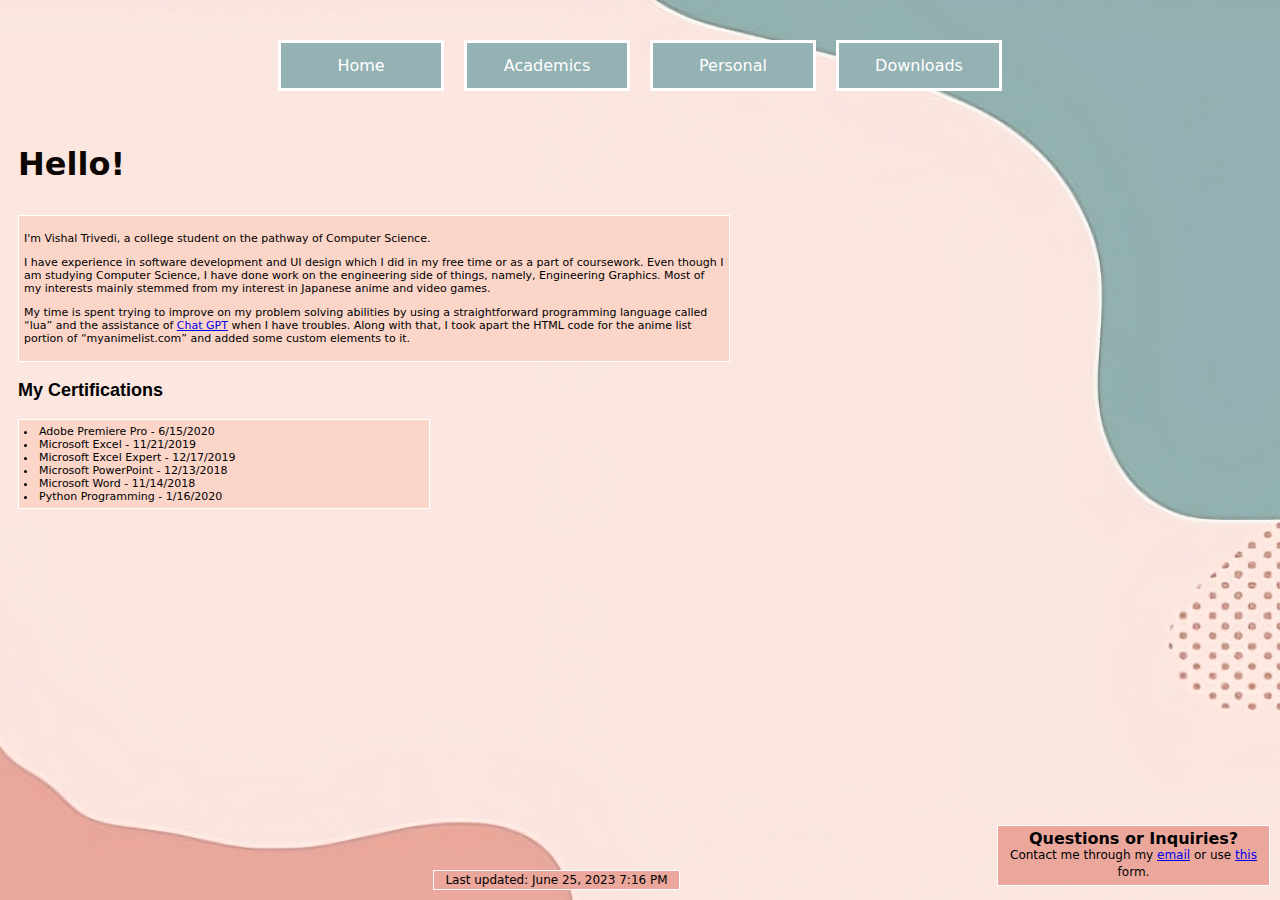
<file: index.html>
<!DOCTYPE html>
<html lang="en">
<head>
	<title>Home</title>
	<meta name="keywords" content="portfolio,home,vishal,experience">
	<meta name="description" content="Hello! I am Vishal, a college student on the pathway of Computer Science.">
	<meta name="viewport" content="width=device-width, initial-scale=1.0">
	<meta charset="utf-8">
	<link rel="stylesheet" type="text/css" href="styles.css">
</head>
<body>
	<div class="container">
		<a href="index.html" class="btn btn=new">Home</a>
		<a href="academics.html" class="btn btn=new">Academics</a>
		<a href="personal.html" class="btn btn=new">Personal</a>
		<a href="downloads.html" class="btn btn=new">Downloads</a>
	</div>
	<p class="list_headings">
		Hello!
	</p>
	<div class="hometxt ">
		<p>I'm Vishal Trivedi, a college student on the pathway of Computer Science.</p>
		<p>
			I have experience in software development and UI design which I did in my free time or as a part of coursework.
			Even though I am studying Computer Science, I have done work on the engineering side of things, namely, Engineering Graphics. Most of my interests mainly stemmed from my interest in Japanese anime and video games.
		</p>
		<p>My time is spent trying to improve on my problem solving abilities by using a straightforward programming language called “lua” and the assistance of <a href="https://chat.openai.com">Chat GPT</a> when I have troubles. Along with that, I took apart the HTML code for the anime list portion of “myanimelist.com” and added some custom elements to it.    </p>
	</div>
	<div class="subheader">
		<p>
			My
			Certifications
		</p>
	</div>
	<ul class="certlist">
		<li>Adobe Premiere Pro - 6/15/2020</li>
		<li>Microsoft Excel - 11/21/2019</li>
		<li>Microsoft Excel Expert - 12/17/2019</li>
		<li>Microsoft PowerPoint - 12/13/2018</li>
		<li>Microsoft Word - 11/14/2018</li>
		<li>Python Programming - 1/16/2020</li>
	</ul>
	<p class="qoipos" style="font-weight: bold; font-size: 16px;">
		Questions or Inquiries? <br>
		<span style="font-style: normal; font-weight: normal; font-size: 12px;">Contact me through my <a href="mailto:visha.trivedi5.2002@gmail.com">email</a> or use <a href="contactform.html">this</a> form.</span>
	</p>
	<p class="lastupdated">
		Last updated:
		<!-- #BeginDate format:Am1a -->June 25, 2023 7:16 PM<!-- #EndDate -->
	</p>
</body>
</html>
</file>
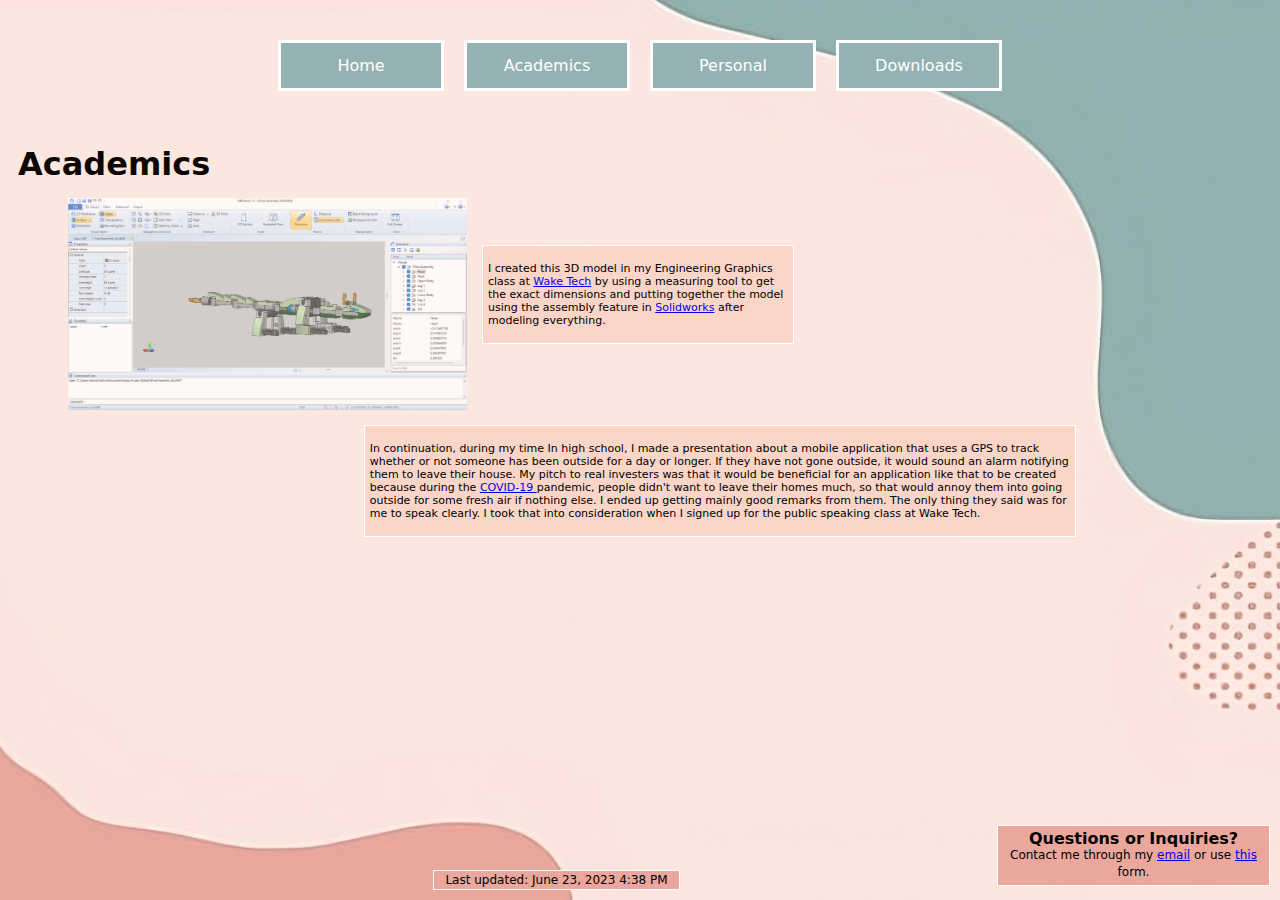
<file: academics.html>
<!DOCTYPE html>
<html lang="en">
<head>
	<title>Academics</title>
	<meta name="viewport" content="width=device-width, initial-scale=1.0">
	<meta charset="utf-8">
	<link rel="stylesheet" type="text/css" href="styles.css">
</head>
<body>
	<div class="container">
		<a href="index.html" class="btn btn=new">Home</a>
		<a href="academics.html" class="btn btn=new">Academics</a>
		<a href="personal.html" class="btn btn=new">Personal</a>
		<a href="downloads.html" class="btn btn=new">Downloads</a>
	</div>
	<p class="list_headings">Academics	</p>

	<div class=acapic1>
		<img src="Assets/Lego%20Project.png" alt="Lego Project">
	</div>

	<div class="acatxt1">
		<p>
			I created this 3D model in my Engineering Graphics class at <a href="https://waketech.edu">Wake Tech</a> by using a measuring tool to get the exact dimensions and putting together the model using the assembly feature in <a href="https://www.solidworks.com">Solidworks</a> after modeling everything.
		</p>
	</div>
	<div class="acatxt2">
		<p>In continuation, during my time In high school, I made a presentation about a mobile application that uses a GPS to track whether or not someone has been outside for a day or longer. If they have not gone outside, it would sound an alarm notifying them to leave their house. My pitch to real investers was that it would be beneficial for an application like that to be created because during the <a href="https://www.cdc.gov/coronavirus/2019-ncov/index.html">COVID-19 </a>pandemic, people didn't want to leave their homes much, so that would annoy them into going outside for some fresh air if nothing else. I ended up getting mainly good remarks from them. The only thing they said was for me to speak clearly. I took that into consideration when I signed up for the public speaking class at Wake Tech.</p>
	</div>

	<p class="qoipos" style="font-weight: bold; font-size: 16px;">
		Questions or Inquiries? <br>
		<span style="font-style: normal; font-weight: normal; font-size: 12px;">Contact me through my <a href="mailto:visha.trivedi5.2002@gmail.com">email</a> or use <a href="contactform.html">this</a> form.</span>
	</p>

	<p class="lastupdated">
		Last updated:
		<!-- #BeginDate format:Am1a -->June 23, 2023 4:38 PM<!-- #EndDate -->
	</p>
</body>
</html>
</file>
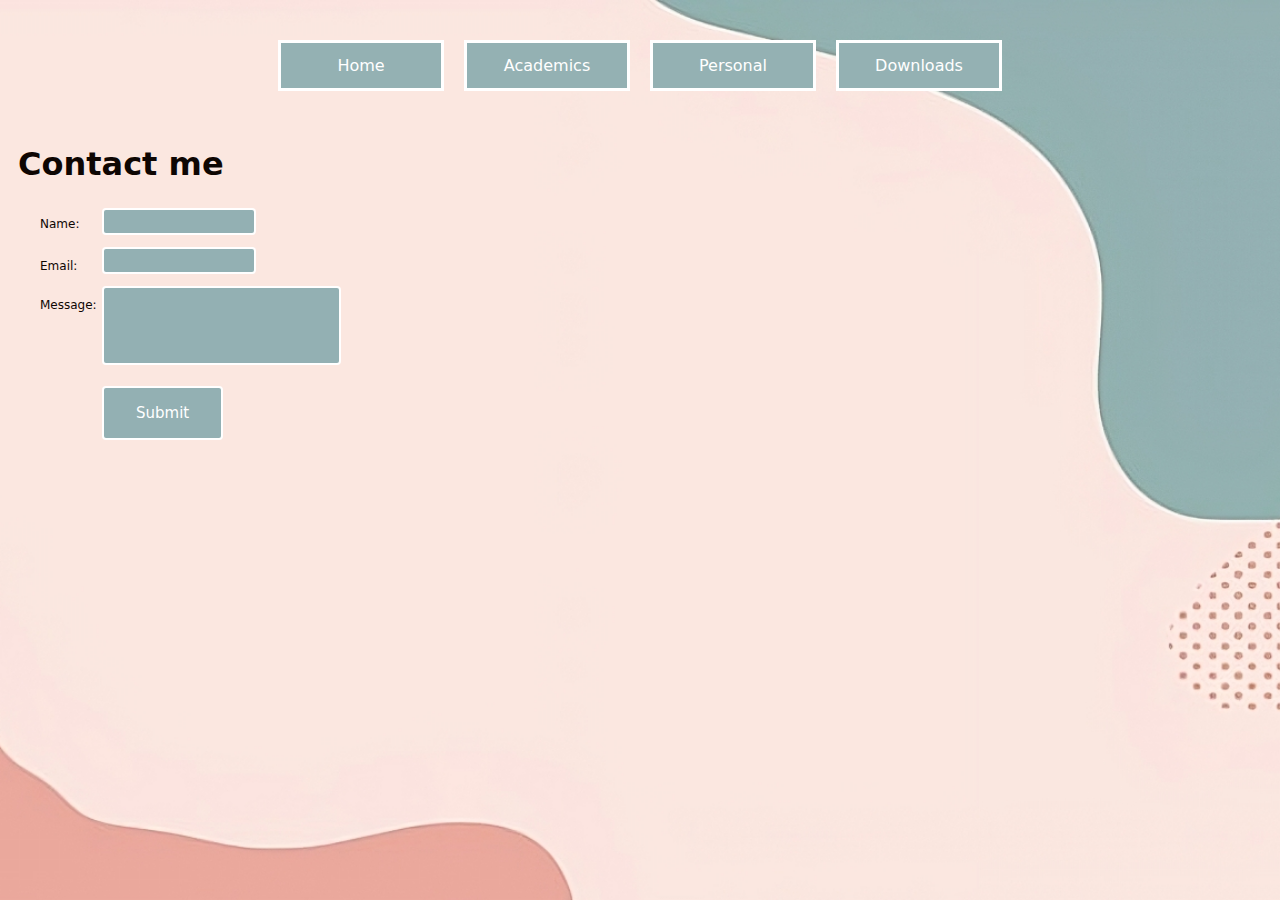
<file: contactform.html>
<!DOCTYPE html>
<html lang="en">
<head>
	<title>Contact Form</title>
	<meta name="viewport" content="width=device-width, initial-scale=1.0">
	<meta charset="utf-8">
	<link rel="stylesheet" type="text/css" href="styles.css">
</head>
<body>
	<div class="container">
		<a href="index.html" class="btn btn=new">Home</a>
		<a href="academics.html" class="btn btn=new">Academics</a>
		<a href="personal.html" class="btn btn=new">Personal</a>
		<a href="downloads.html" class="btn btn=new">Downloads</a>
	</div>
	<p class="list_headings">Contact me</p>
	<div class="conentire">
		<form id="contact" name="contact" method="post">
			<div class="name_text">
				<label for="textfield">Name:</label>
			</div>
			<div class="contact_name">
				<input name="textfield" type="text" id="textfield" size="20" maxlength="255">
			</div>
			<div class="mail_text">
				<label for="email">Email:</label>
			</div>
			<div class="contact_email">
				<input name="email" type="email" id="email" size="20" maxlength="255">
			</div>
			<div class="msg_text">
				<label for="textarea">Message:</label>
			</div>
			<div class="contact_msg">
				<textarea name="textarea" cols="30" rows="5" id="textarea"></textarea>
			</div>
			<div class="contact_submit">
				<input type="submit" name="submit" id="submit" value="Submit">
			</div>
		</form>
	</div>
</body>
</html>
</file>
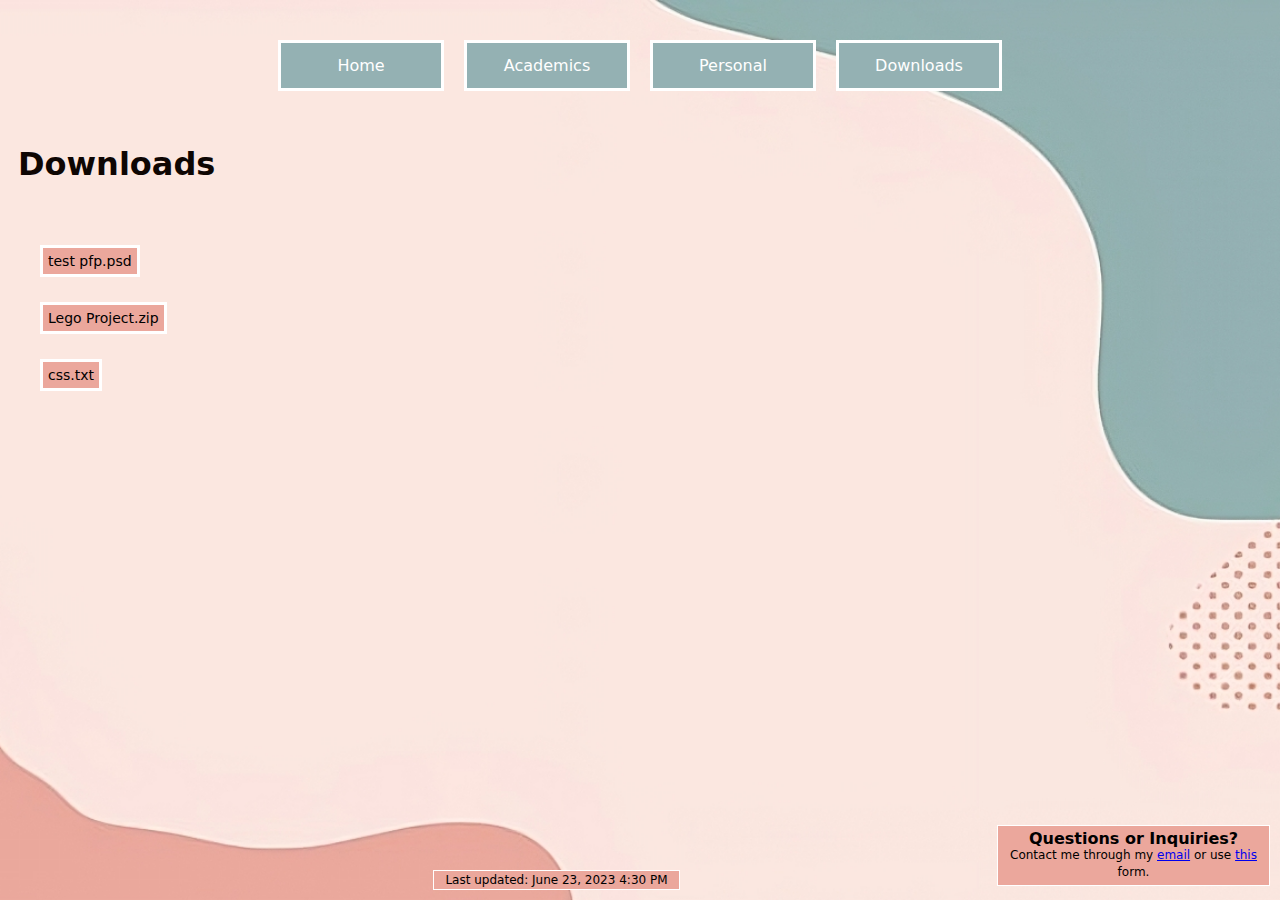
<file: downloads.html>
<!DOCTYPE html>
<html lang="en">
<head>
	<title>Downloads</title>
	<meta name="viewport" content="width=device-width, initial-scale=1.0">
	<meta charset="utf-8">
	<link rel="stylesheet" type="text/css" href="styles.css">
</head>
<body>
	<div class="container">
		<a href="index.html" class="btn btn=new">Home</a>
		<a href="academics.html" class="btn btn=new">Academics</a>
		<a href="personal.html" class="btn btn=new">Personal</a>
		<a href="downloads.html" class="btn btn=new">Downloads</a>
	</div>
	<p class="list_headings">Downloads</p>
	<div class="container2">
		<p><a href="Downloads/test%20pfp.psd" class="dlbtn btn=new">test pfp.psd</a>	    </p>
		<p><a href="Downloads/Lego%20Project.zip" class="dlbtn btn=new">Lego Project.zip</a>	    </p>
		<p><a href="Downloads/css.txt" class="dlbtn btn=new">css.txt</a></p>
	</div>
	<p class="qoipos" style="font-weight: bold; font-size: 16px;">
		Questions or Inquiries? <br>
		<span style="font-style: normal; font-weight: normal; font-size: 12px;">Contact me through my <a href="mailto:visha.trivedi5.2002@gmail.com">email</a> or use <a href="contactform.html">this</a> form.</span>
	</p>
	<p class="lastupdated">
		Last updated:
		<!-- #BeginDate format:Am1a -->June 23, 2023 4:30 PM<!-- #EndDate -->
	</p>
</body>
</html>
</file>
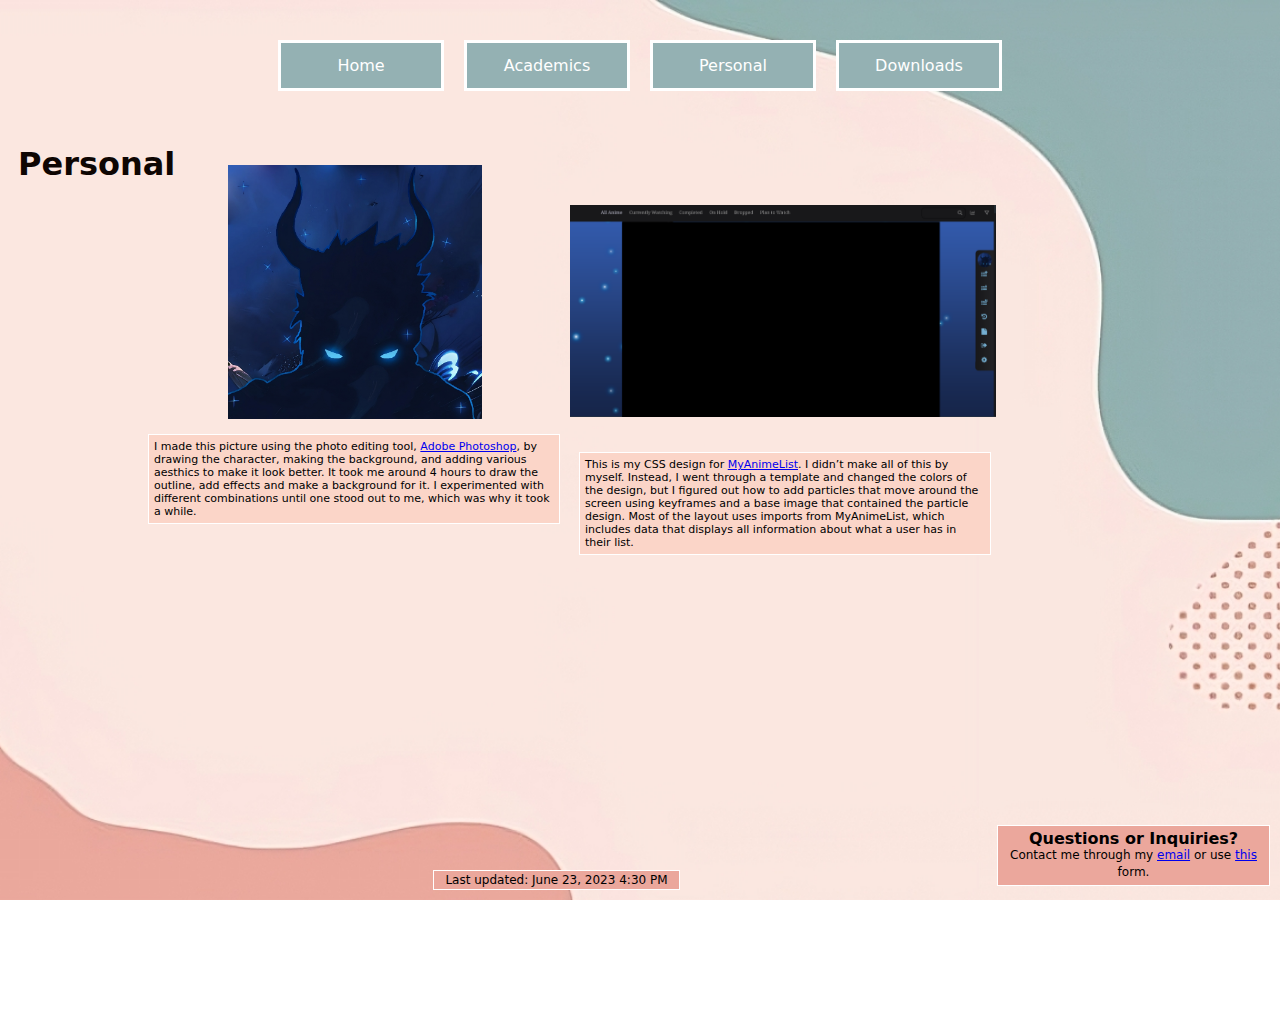
<file: personal.html>
<!DOCTYPE html>
<html lang="en">
<head>
	<title>Personal</title>
	<meta name="viewport" content="width=device-width, initial-scale=1.0">
	<meta charset="utf-8">
	<link rel="stylesheet" type="text/css" href="styles.css">
</head>
<body>
	<div class="container">
		<a href="index.html" class="btn btn=new">Home</a>
		<a href="academics.html" class="btn btn=new">Academics</a>
		<a href="personal.html" class="btn btn=new">Personal</a>
		<a href="downloads.html" class="btn btn=new">Downloads</a>
	</div>
	<p class="list_headings">Personal</p>

	<div class="percontainer">
		<div class="perpic1">
			<img src="Assets/test%20pfp%20upscaled.png" alt="test pfp">
		</div>
		<div class="pertxt1">
			<span style="font-family: 'Lucida Grande', 'Lucida Sans Unicode', 'Lucida Sans', 'DejaVu Sans', Verdana, sans-serif; font-size: 11px;">I made this picture using the photo editing tool, <a href="https://www.adobe.com/products/photoshop.html">Adobe Photoshop</a>, by drawing the character, making the background, and adding various aesthics to make it look better. It took me around 4 hours to draw the outline, add effects and make a background for it. I experimented with different combinations until one stood out to me, which was why it took a while.</span>
		</div>
		<div class="perpic2">
			<img src="Assets/MAL%20CSS%20Design.png" alt="MAL CSS Design">
		</div>
		<div class=pertxt2 style="font-family: 'Lucida Grande', 'Lucida Sans Unicode', 'Lucida Sans', 'DejaVu Sans', Verdana, sans-serif; font-size: 11px;">
			This is my CSS design for <a href="https://myanimelist.net">MyAnimeList</a>. I didn’t make all of this by myself.
			Instead, I went through a template and changed the colors of the design, but I figured out how to add particles that move around the screen using keyframes and a base image that contained the particle design. Most of the layout uses imports from MyAnimeList, which includes data that displays all information about what a user has in their list.
		</div>
	</div>
	<p class="qoipos" style="font-weight: bold; font-size: 16px;">
		Questions or Inquiries? <br>
		<span style="font-style: normal; font-weight: normal; font-size: 12px;">Contact me through my <a href="mailto:visha.trivedi5.2002@gmail.com">email</a> or use <a href="contactform.html">this</a> form.</span>
	</p>
	<p class="lastupdated">
		Last updated:
		<!-- #BeginDate format:Am1a -->June 23, 2023 4:30 PM<!-- #EndDate -->
	</p>
</body>
</html>
</file>
<file: styles.css>
body {
    font-size: 12px;
    background: url(Assets/background.jpeg) no-repeat center fixed;
    background-size: cover;
    padding: 10px;
    text-align: left;
    font-family: "Lucida Grande", "Lucida Sans Unicode", "Lucida Sans", "DejaVu Sans", Verdana, sans-serif;
    overflow-y: scroll;
}
.list_headings {
    color: #0E0603;
    font-family: Segoe, "Segoe UI", "DejaVu Sans", "Trebuchet MS", Verdana, sans-serif;
    font-style: normal;
    font-weight: bold;
    font-size: xx-large;
}
.subheader {
    font-family: Gotham, "Helvetica Neue", Helvetica, Arial, sans-serif;
    font-size: large;
    font-weight: bold;
    font-style: normal;
}
.container {
    display: flex;
    padding: 1em;
    justify-content: center;
    text-align: center;
}
.container2 {
    padding: 1em;
    justify-content: left;
    text-align: left;
}
.btn {
    color: #FFFFFF;
    cursor: pointer;
    font-size: 16px;
    line-height: 45px;
    max-width: 160px;
    text-decoration: none;
    margin: 10px;
    width: 100%;
    border: 3px solid #FFFFFF;
    background-color: #94B1B3;
    font-family: Segoe, "Segoe UI", "DejaVu Sans", "Trebuchet MS", Verdana, sans-serif;
}
.btn:hover {
    text-decoration: underline;
}
.dlbtn {
    color: #000000;
    cursor: pointer;
    font-size: 18px;
    line-height: 45px;
    max-width: 160px;
    text-decoration: none;
    margin: 10px;
    width: 100%;
    border: 3px solid #FFFFFF;
    background-color: #EBA79C;
    font-family: Segoe, "Segoe UI", "DejaVu Sans", "Trebuchet MS", Verdana, sans-serif;
    border-spacing: 3px 3px;
    padding: 5px;
    font-size: 14px;
}
.hometxt {
    height: auto;
    width: 80vw;
    -webkit-box-shadow: 0px 0px;
    box-shadow: 0px 0px;
    background-color: #FBD5C8;
    border: thin solid #FFFFFF;
    border-spacing: 3px 03px;
    right: auto;
    padding: 5px;
    font-family: "Lucida Grande", "Lucida Sans Unicode", "Lucida Sans", "DejaVu Sans", Verdana, sans-serif;
    font-size: 11px;
}
.certlist {
    -webkit-box-shadow: 0px 0px;
    box-shadow: 0px 0px;
    background-color: #FBD5C8;
    border: thin solid #FFFFFF;
    border-spacing: 3px 03px;
    height: auto;
    width: 80vw;
    padding: 5px;
    font-family: "Lucida Grande", "Lucida Sans Unicode", "Lucida Sans", "DejaVu Sans", Verdana, sans-serif;
    font-size: 11px;
    list-style-position: inside;
}
.qoipos {
    background-color: #EBA79C;
    border: thin solid #FFFFFF;
    line-height: 15px;
    padding: 5px;
    height: auto;
    text-align: center;
}
.lastupdated {
    text-align: center;
    background-color: #EBA79C;
    border: thin solid #FFFFFF;
    padding: 2px;
    text-align: center;
}
.percontainer {
    display: flex;
    flex-direction: column;
    align-items: flex-start;
    justify-content: space-between;
}
.pertxt1 {
    background-color: #FBD5C8;
    border: thin solid #FFFFFF;
    padding: 5px;
    font-family: "Lucida Grande", "Lucida Sans Unicode", "Lucida Sans", "DejaVu Sans", Verdana, sans-serif;
    font-size: 11px;
    display: inline-block;
    margin: 25px 10px;
}

.pertxt2 {
    background-color: #FBD5C8;
    border: thin solid #FFFFFF;
    padding: 5px;
    font-family: "Lucida Grande", "Lucida Sans Unicode", "Lucida Sans", "DejaVu Sans", Verdana, sans-serif;
    font-size: 11px;
    display: inline-block;
    margin: 25px 10px;
}
.perpic1 {
    max-width: 100%;
    height: 31vh;
    display: flex;
    align-items: center;
    justify-content: center;
}

.perpic1 img {
    max-width: 254px;
    height: auto;
}
.perpic2 {
    max-width: 100%;
    height: 26vh;
    display: flex;
    align-items: center;
    justify-content: center;
}

.perpic2 img {
    max-width: 426px;
    height: auto;
}


input[type=submit] {
    background-color: #93b0b3;
    color: white;
    padding: 16px 32px;
    text-decoration: none;
    margin: 4px 2px;
    border: 2px solid #FFFFFF;
    border-radius: 4px;
    cursor: pointer;
    font-family: Segoe, "Segoe UI", "DejaVu Sans", "Trebuchet MS", Verdana, sans-serif;
    font-size: 15px;
}

.acatxt1 {
    background-color: #FBD5C8;
    border: thin solid #FFFFFF;
    border-spacing: 3px 3px;
    padding: 5px;
    font-family: "Lucida Grande", "Lucida Sans Unicode", "Lucida Sans", "DejaVu Sans", Verdana, sans-serif;
    font-size: 11px;
    display: inline-block;
    margin: 25px 10px;
}

.acatxt2 {
    background-color: #FBD5C8;
    box-shadow: 0px 0px;
    border: thin solid #FFFFFF;
    padding: 5px;
    font-family: "Lucida Grande", "Lucida Sans Unicode", "Lucida Sans", "DejaVu Sans", Verdana, sans-serif;
    font-size: 11px;
    display: inline-block;
    margin: 25px 10px;
}

.acapic1 {
    box-shadow: 0px 0px;
    opacity: 0.7;
    max-width: 100%;
    height: 30vh;
    display: flex;
    align-items: center;
    justify-content: center;
}
.acapic1 img {
    max-width: 399px;
    height: auto;
}
.contact_name {
    left: 60px;
    position: relative;
    bottom: 40px;
}

.contact_email {
    left: 60px;
    position: relative;
    bottom: 50px;
}

.contact_msg {
    left: 60px;
    position: relative;
    bottom: 60px;
}

.contact_submit {
    left: 60px;
    position: relative;
    bottom: 50px;
}

.conentire {
    position: absolute;
    bottom: 100px;
    left: 40px;
    top: 230px;
}

.name_text {
    position: relative;
    bottom: 13px;
    color: #0E0603;
    font-family: "Lucida Grande", "Lucida Sans Unicode", "Lucida Sans", "DejaVu Sans", Verdana, sans-serif;
}

.mail_text {
    position: relative;
    bottom: 20px;
    color: #0E0603;
    font-family: "Lucida Grande", "Lucida Sans Unicode", "Lucida Sans", "DejaVu Sans", Verdana, sans-serif;
}

.msg_text {
    position: relative;
    bottom: 30px;
    color: #0E0603;
    font-family: "Lucida Grande", "Lucida Sans Unicode", "Lucida Sans", "DejaVu Sans", Verdana, sans-serif;
}

input[type=email], input[type=text] {
    background-color: #93b0b3;
    color: black;
    padding: 5px;
    text-decoration: none;
    margin: 4px 2px;
    border: 2px solid #FFFFFF;
    border-radius: 4px;
    font-family: "Lucida Grande", "Lucida Sans Unicode", "Lucida Sans", "DejaVu Sans", Verdana, sans-serif;
    font-size: 11px;
}

textarea {
    background-color: #93b0b3;
    color: black;
    padding: 5px;
    text-decoration: none;
    margin: 4px 2px;
    border: 2px solid #FFFFFF;
    border-radius: 4px;
    resize: none;
    font-family: "Lucida Grande", "Lucida Sans Unicode", "Lucida Sans", "DejaVu Sans", Verdana, sans-serif;
    font-size: 11px;
    cursor: auto;
}

::-webkit-scrollbar {
    width: 9px;
}

::-webkit-scrollbar-track {
    background: #586465;
}

::-webkit-scrollbar-thumb {
    background: #e8bcb4;
}

::-webkit-scrollbar-thumb:hover {
    background: #eaa89c;
}

textarea::-webkit-scrollbar {
    width: 9px;
}

textarea::-webkit-scrollbar-track {
    background: #586465;
}

textarea::-webkit-scrollbar-thumb {
    background: #e8bcb4;
}

textarea::-webkit-scrollbar-thumb:hover {
    background: #eaa89c;
}

@media (min-width: 1025px) {
    .hometxt {
        width: 700px;
    }

    .certlist {
        width: 400px;
    }

    .qoipos {
        bottom: -2px;
        right: 10px;
        width: 261px;
        height: auto;
        position:fixed;
    }

    .lastupdated {
        position: fixed;
        bottom: -2px;
        right: 600px;
        width: 241px;
    }
    .perpic2 {
        left: 552px;
        position: relative;
        width: 426px;
        bottom: 435px;
    }
    .perpic1 {
        width: 239px;
        position: relative;
        left: 207px;
        height: auto;
        right: auto;
        margin: 10px;
        bottom: 60px;
    }
    .pertxt2 {
        width: 400px;
        height: auto;
        position: relative;
        left: 551px;
        bottom: 436px;
        right: auto;
    }
    .pertxt1 {
        position: relative;
        width: 400px;
        left: 120px;
        bottom: 80px;
        height: auto;
        right: auto;
    }
    .acatxt1 {
        width: 300px;
        position: relative;
        left: 454px;
        bottom: 220px;
        position: relative;
        height: auto;
        right: auto;
    }

    .acatxt2 {
        position: relative;
        bottom: 27px;
        height: auto;
        width: 700px;
        right: auto;
    }

    .acapic1 {
        width: 399px;
        height: auto;
        left: 50px;
        position: relative;
        bottom: 17px;
        right: auto;
    }
}
</file>
